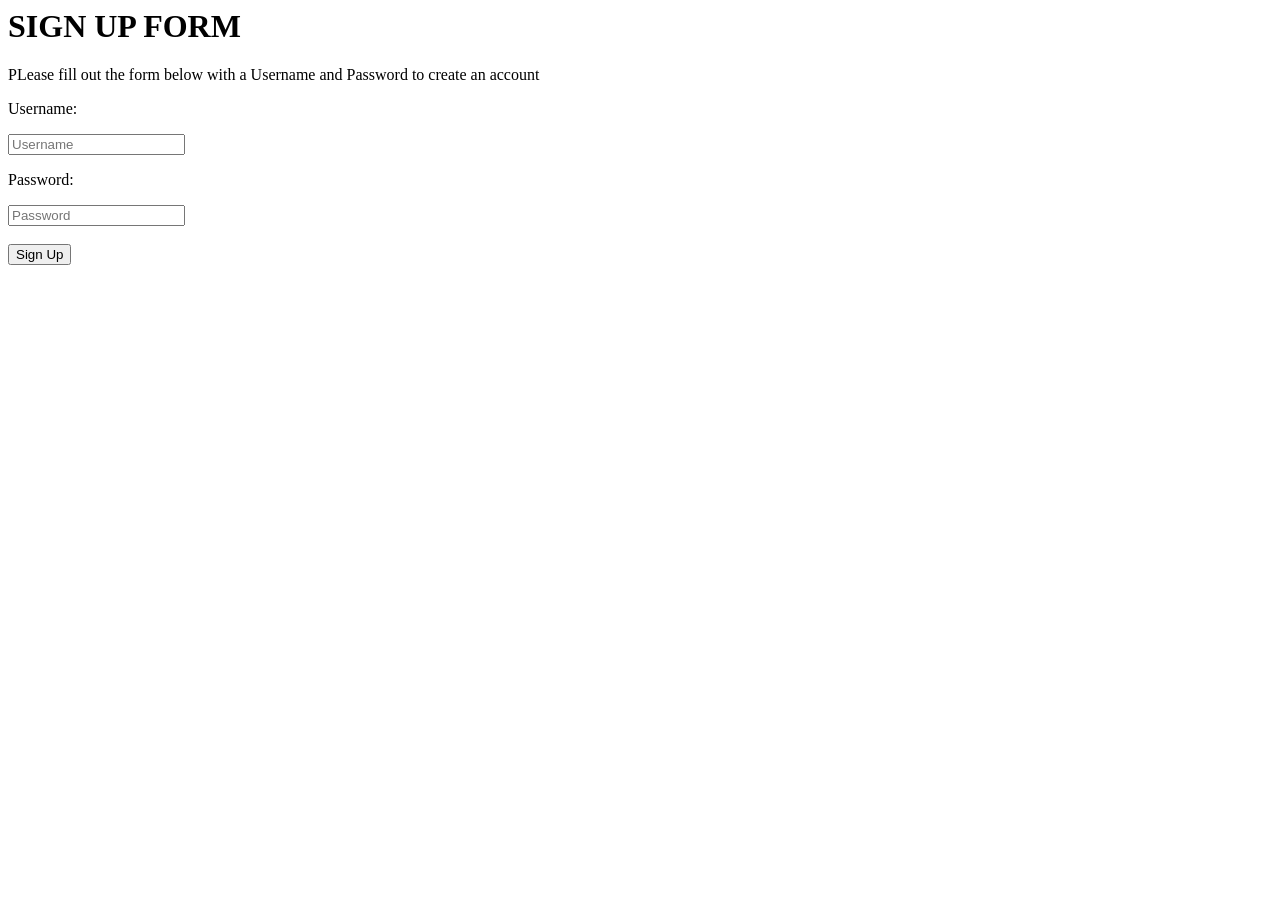
<file: templates/signup_form.html>
<body>
    <head>

    </head>
<h1>SIGN UP FORM</h1>
<p>PLease fill out the form below with a Username and Password to create an account</p>

<form action="/users" method="POST">
<p>Username:</p>
<input type="text" name="username" placeholder="Username">
<p>Password:</p>
<input type="password" name="password" placeholder="Password"><br>
<br>
<button type="submit">Sign Up</button>
</form>
</body>
</file>
